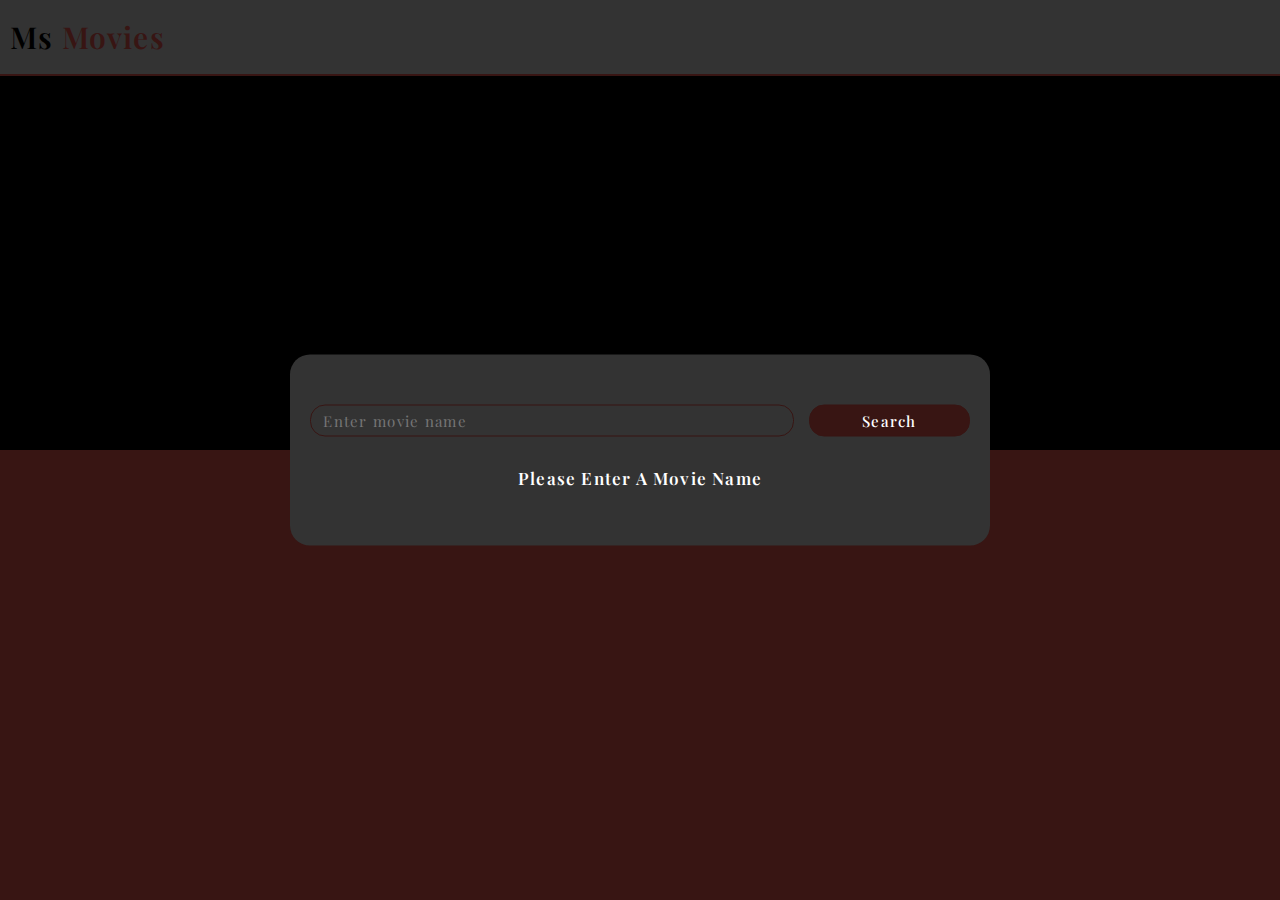
<file: index.html>
<!DOCTYPE html>
<html lang="en">
<head>
  <meta charset="UTF-8">
  <meta http-equiv="X-UA-Compatible" content="IE=edge">
  <meta name="viewport" content="width=device-width, initial-scale=1.0">
  <link rel="preconnect" href="https://fonts.googleapis.com">
<link rel="preconnect" href="https://fonts.gstatic.com" crossorigin>
<link href="https://fonts.googleapis.com/css2?family=Open+Sans:wght@400;700&family=Playfair+Display:ital,wght@0,400;0,500;0,600;0,700;1,700&family=Work+Sans:wght@100;200;300;400;700;800&display=swap" rel="stylesheet">
<link rel="stylesheet" href="Css/MovieApp.css">
  <title>Movie search App</title>
</head>
<body>
  <header class="head">
    <nav>
      <h3><span>Ms</span> Movies</h3>
    </nav>
  </header>
  <div class="container">
    <div class="search-container">
      <input type="text" id="movieName" class="movies" placeholder=" Enter movie name">
      <button id="search" class="search-btn">Search</button>
    </div>
    <div id="result"></div>
  </div>
  <script src="JS/MovieApp.JS"></script>
</body>
</html>
</file>
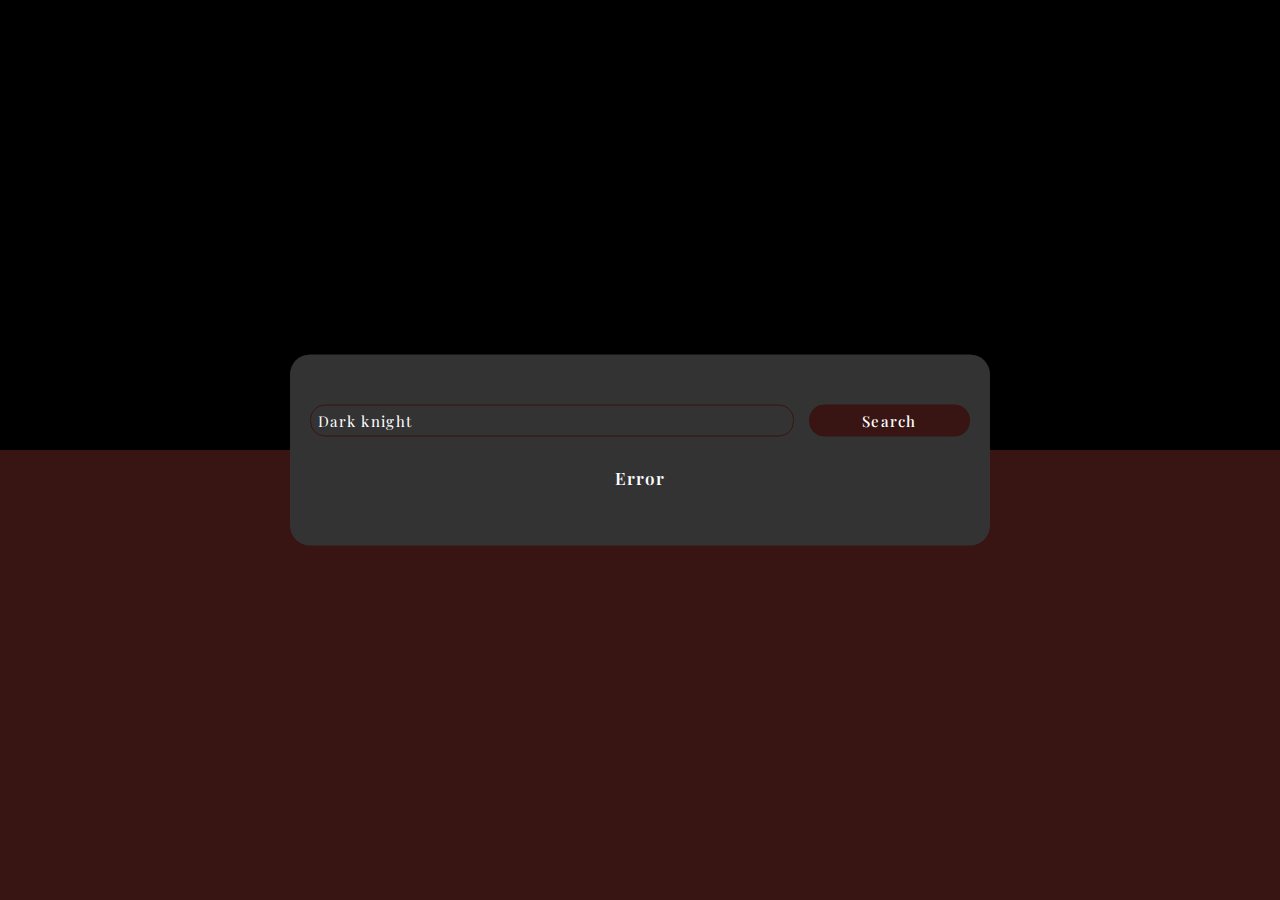
<file: MovieApp.html>
<!DOCTYPE html>
<html lang="en">
<head>
  <meta charset="UTF-8">
  <meta http-equiv="X-UA-Compatible" content="IE=edge">
  <meta name="viewport" content="width=device-width, initial-scale=1.0">
  <link rel="preconnect" href="https://fonts.googleapis.com">
<link rel="preconnect" href="https://fonts.gstatic.com" crossorigin>
<link href="https://fonts.googleapis.com/css2?family=Open+Sans:wght@400;700&family=Playfair+Display:ital,wght@0,400;0,500;0,600;0,700;1,700&family=Work+Sans:wght@100;200;300;400;700;800&display=swap" rel="stylesheet">
<link rel="stylesheet" href="/Css/MovieApp.css">
  <title>Movie search App</title>
</head>
<body>
  <div class="container">
    <div class="search-container">
      <input type="text" id="movieName" class="movies" placeholder=" Enter movie name" value="Dark knight">
      <button id="search" class="search-btn">Search</button>
    </div>
    <div id="result"></div>
  </div>
  <script src="/JS/MovieApp.JS"></script>
</body>
</html>
</file>
<file: Css/MovieApp.css>
*{
  padding: 0;
  margin:0;
  font-family: 'Playfair Display', serif;
  box-sizing:border-box;
}

:root{
  --main-color:#fff;
  --secondary-color:#381513;
}

body{
  background:linear-gradient(black 50%, var(--secondary-color) 50%);
  height: 100vh;
  width: 100%;
}

/* Start Header */

.head {
  background-color: #333;
  margin-top:0;
  min-height:50px;
  display: flex;
  padding:10px;
  border-bottom: 2px solid #381513;
  align-items: center;
}

.head nav h3 {
  font-size: 30px;
  font-weight: 600;
  color:#381513;
  cursor: pointer;
  transition: 0.5s;
}

.head nav h3:hover {
  transform: translate(20px, 10px) scale(1.1, 1.1);
}

.head nav h3 span {
  color:black;
}

/* End Header */

/* Start Container */
.container{
  max-width: 800px;
  width:700px;
  padding:50px 20px;
  position: absolute;
  top:50%;
  left:50%;
  transform:translate(-50%,-50%);
  background-color: #333;
  font-size: 15px;
  border-radius: 20px;
}

.search-container{
  display: grid;
  grid-template-columns: 9fr 3fr;
  align-items: center;
  gap: 15px;
}

.movies,.search-btn {
  outline: none;
  border-radius: 15px;
  font-size:15px;
  padding:5px  7px;
  letter-spacing: 1.3px;
  border : 1px solid var(--secondary-color);
}

.movies {
  background-color: transparent;
  color:var(--main-color);
}

.movies:focus{
  border-color: aliceblue;
}

.search-btn{
  cursor: pointer;
  color:#fff;
  font-weight: 500;
  background-color: var(--secondary-color);
}

/* End Container */

/* Start Result for JavaScript */
.info {
  display: grid;
  grid-template-columns: 4fr 9fr;
  gap: 30px;
  justify-content: center;
  align-items: center;
  margin-top:20px;
  color:var(--main-color);
}

.poster{
  width:100%
}

h2{
  text-align:center;
  font-size: 35px;
  font-weight: 600;
  letter-spacing: 1.2px;
}

.ratting-info{
  display: flex;
  justify-content: center;
  gap:5px;
  align-items: center;
}
.ratting-info img{
  width:25px;
  align-items: center;
  text-align:center;
}

.details{
  display: flex;
  font-size: 15px;
  gap:10px;
  justify-content: center;
  margin:5px 0;
}

.genre{
  display: flex;
  justify-content: space-around;
  margin:10px 0;
  font-size: 15px;
  letter-spacing: 1.2px;
  font-weight: 400;
}

.genre div {
  border:1px solid #ddd;
  background-color: transparent;
  padding: 5px 15px;
  border-radius: 15px;
}

h4{
  display: inline-block;
  text-align: center;
  font-size: 17px;
  font-weight: 800;
}

h3{
  color:var(--main-color);
  font-size: 17px;
  letter-spacing: 1.2px;
  font-weight: 600;
  margin:7px 0;
}

p{
  color:var(--main-color);
  line-height: 1.6;
  text-align: justify;
}

.msg{
  text-align: center;
  color:var(--main-color);
  margin-top:30px;
}

@media screen and (max-width:700px) {
  .container{
    font-size:14px;
    width: auto;
  }
  .info{
    grid-template-columns: 1fr;
  }
  .poster{
    margin:auto;
    width: auto;
    max-height: 10.8em;
  }
  
}
/* End Result for JavaScript */
</file>
